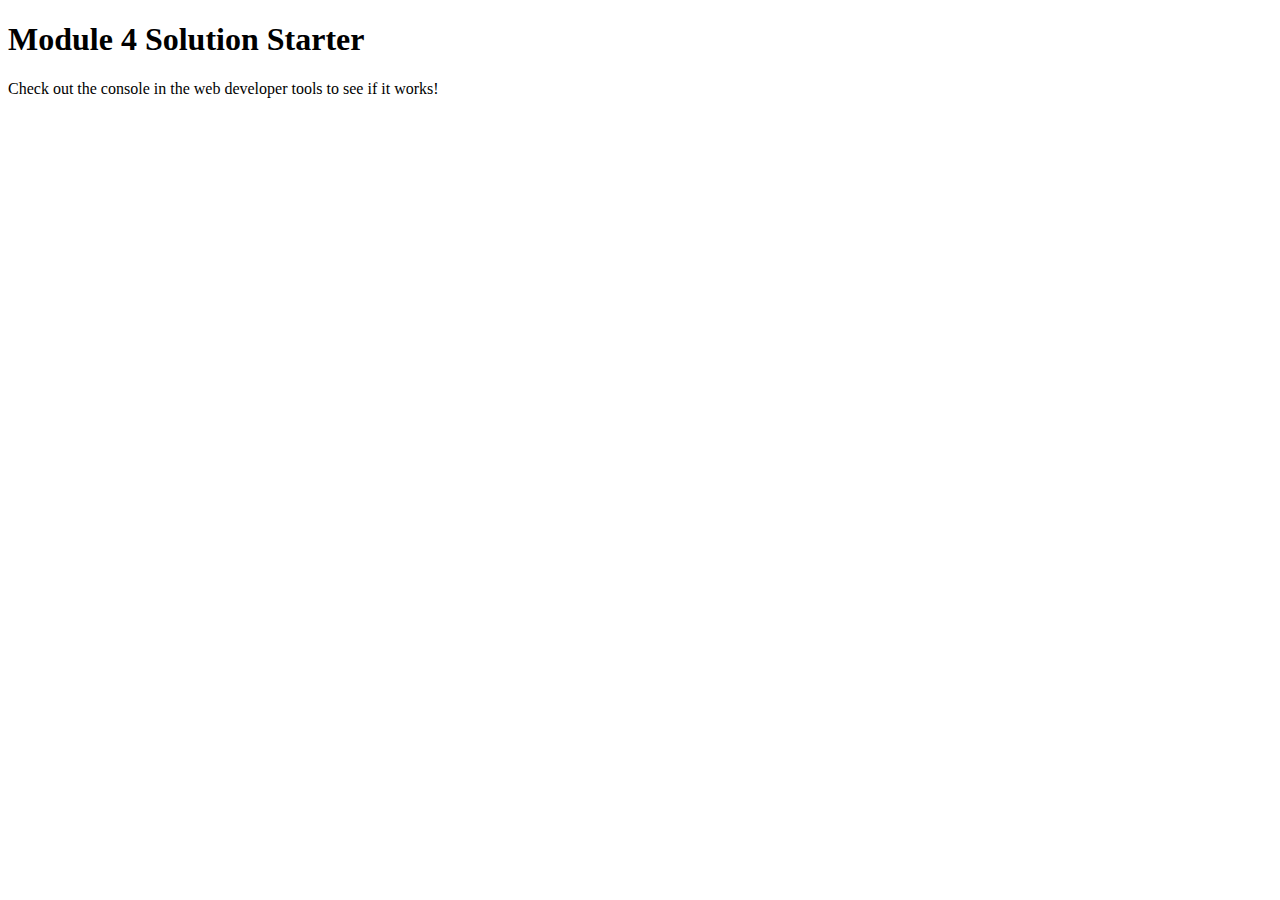
<file: mod4_solution/index.html>
<!DOCTYPE html>
<html>
<head>
  <meta charset="utf-8">
  <title>Module 4 Solution Starter</title>
  <script src="SpeakHello.js"></script>
  <script src="SpeakGoodBye.js"></script>
  <script src="script.js"></script>
</head>
<body>
  <h1>Module 4 Solution Starter</h1>
  <p>Check out the console in the web developer tools to see if it works!</p>
</body>
</html>
</file>
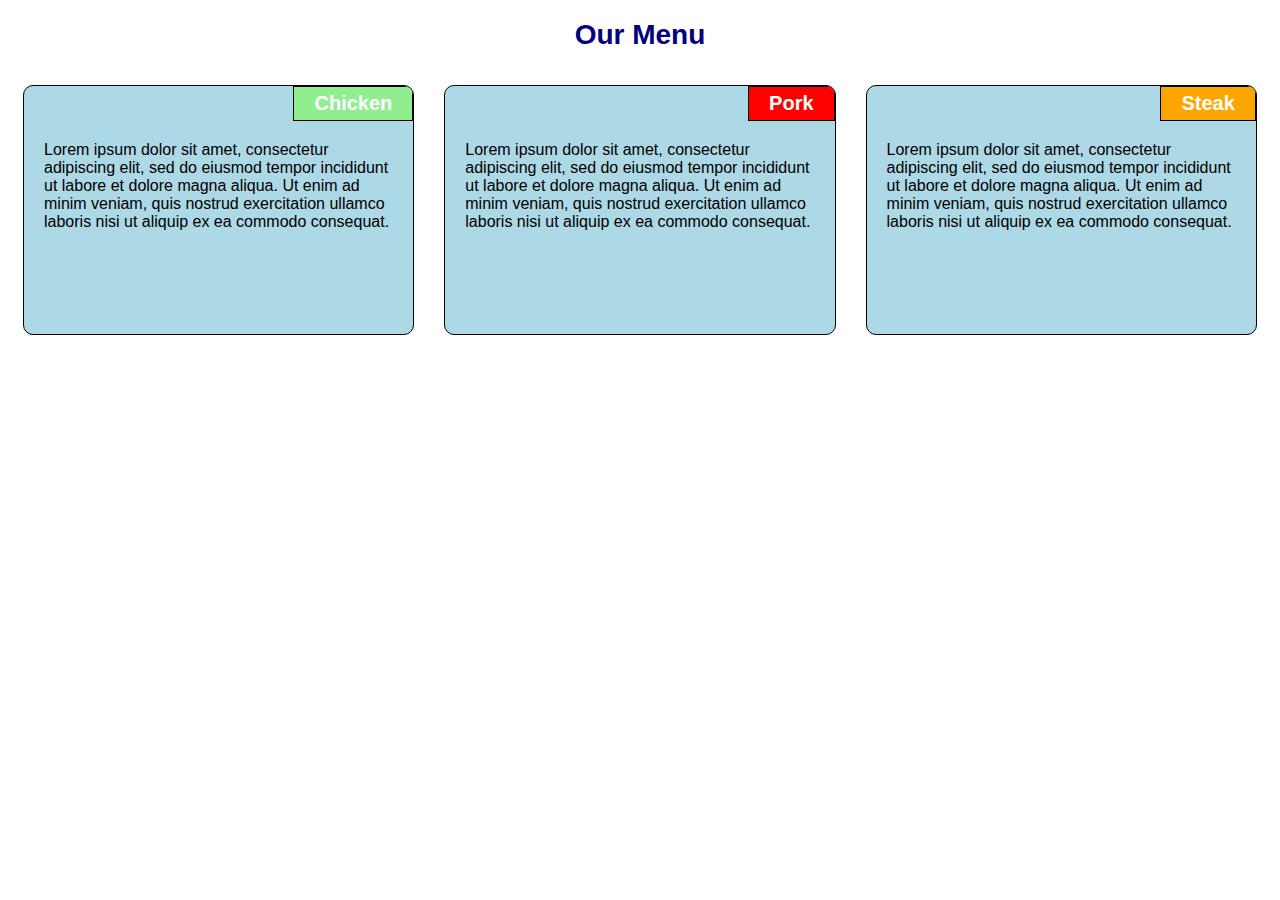
<file: module2-solution/index.html>
<!DOCTYPE html>
<html>

<head>
    <meta charset="utf-8" />
    <title>Module2 Assignment</title>
    <link rel="stylesheet" href="css\style.css"/>
    <meta name="viewport" content="width=device-width, initial-scale=1.0">
</head>

<body>
    <h1>Our Menu</h1>

    <div class="col-lg-4 col-md-6 col-sm-12">
        <section>
            <h2 id="chicken">Chicken</h2>
            <p>
                Lorem ipsum dolor sit amet, consectetur adipiscing elit, sed do eiusmod tempor incididunt ut labore et dolore magna aliqua. Ut enim ad minim veniam, quis nostrud exercitation ullamco laboris nisi ut aliquip ex ea commodo consequat.
            </p>
        </section>
    </div>

    <div class="col-lg-4 col-md-6 col-sm-12">
        <section>
            <h2 id="pork">Pork</h2>
            <p>
               Lorem ipsum dolor sit amet, consectetur adipiscing elit, sed do eiusmod tempor incididunt ut labore et dolore magna aliqua. Ut enim ad minim veniam, quis nostrud exercitation ullamco laboris nisi ut aliquip ex ea commodo consequat. 
            </p>
        </section>
    </div>

    <div class="col-lg-4 col-md-12 col-sm-12">
        <section>
            <h2 id="steak">Steak</h2>
            <p>
                 Lorem ipsum dolor sit amet, consectetur adipiscing elit, sed do eiusmod tempor incididunt ut labore et dolore magna aliqua. Ut enim ad minim veniam, quis nostrud exercitation ullamco laboris nisi ut aliquip ex ea commodo consequat.
             </p>
        </section>
    </div>
</body>

</html>
</file>
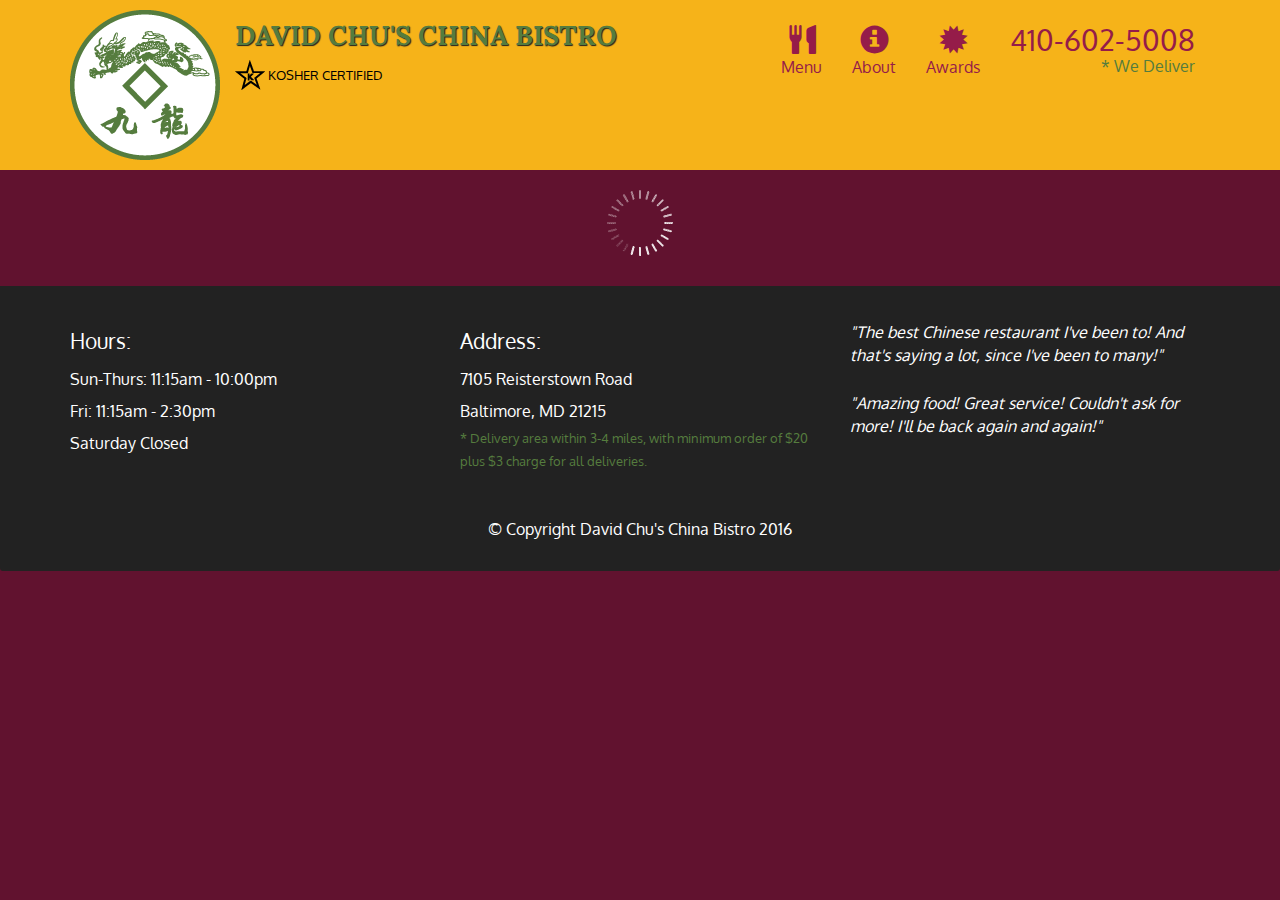
<file: module5_solution/index.html>
<!doctype html>
<html lang="en">
  <head>
    <meta charset="utf-8">
    <meta http-equiv="X-UA-Compatible" content="IE=edge">
    <meta name="viewport" content="width=device-width, initial-scale=1">
    <title>David Chu's China Bistro</title>
    <link rel="stylesheet" href="css/bootstrap.min.css">
    <link rel="stylesheet" href="css/styles.css">
    <link href='https://fonts.googleapis.com/css?family=Oxygen:400,300,700' rel='stylesheet' type='text/css'>
    <link href='https://fonts.googleapis.com/css?family=Lora' rel='stylesheet' type='text/css'>
  </head>
<body>
  <header>
    <nav id="header-nav" class="navbar navbar-default">
      <div class="container">
        <div class="navbar-header">
          <a href="index.html" class="pull-left visible-md visible-lg">
            <div id="logo-img" alt="Logo image"></div>
          </a>

          <div class="navbar-brand">
            <a href="index.html"><h1>David Chu's China Bistro</h1></a>
            <p>
              <img src="images/star-k-logo.png" alt="Kosher certification">
              <span>Kosher Certified</span>
            </p>
          </div>

          <button id="navbarToggle" type="button" class="navbar-toggle collapsed" data-toggle="collapse" data-target="#collapsable-nav" aria-expanded="false">
            <span class="sr-only">Toggle navigation</span>
            <span class="icon-bar"></span>
            <span class="icon-bar"></span>
            <span class="icon-bar"></span>
          </button>
        </div>
        
        <div id="collapsable-nav" class="collapse navbar-collapse">
           <ul id="nav-list" class="nav navbar-nav navbar-right">
            <li id="navHomeButton" class="visible-xs active">
              <a href="index.html">
                <span class="glyphicon glyphicon-home"></span> Home</a>
            </li>
            <li id="navMenuButton">
              <a href="#" onclick="$dc.loadMenuCategories();">
                <span class="glyphicon glyphicon-cutlery"></span><br class="hidden-xs"> Menu</a>
            </li>
            <li>
              <a href="#">
                <span class="glyphicon glyphicon-info-sign"></span><br class="hidden-xs"> About</a>
            </li>
            <li>
              <a href="#">
                <span class="glyphicon glyphicon-certificate"></span><br class="hidden-xs"> Awards</a>
            </li>
            <li id="phone" class="hidden-xs">
              <a href="tel:410-602-5008">
                <span>410-602-5008</span></a><div>* We Deliver</div>
            </li>
          </ul><!-- #nav-list -->
        </div><!-- .collapse .navbar-collapse -->
      </div><!-- .container -->
    </nav><!-- #header-nav -->
  </header>

  <div id="call-btn" class="visible-xs">
    <a class="btn" href="tel:410-602-5008">
    <span class="glyphicon glyphicon-earphone"></span>
    410-602-5008
    </a>
  </div>
  <div id="xs-deliver" class="text-center visible-xs">* We Deliver</div>

  <div id="main-content" class="container"></div>

  <footer class="panel-footer">
    <div class="container">
      <div class="row">
        <section id="hours" class="col-sm-4">
          <span>Hours:</span><br>
          Sun-Thurs: 11:15am - 10:00pm<br>
          Fri: 11:15am - 2:30pm<br>
          Saturday Closed
          <hr class="visible-xs">
        </section>
        <section id="address" class="col-sm-4">
          <span>Address:</span><br>
          7105 Reisterstown Road<br>
          Baltimore, MD 21215
          <p>* Delivery area within 3-4 miles, with minimum order of $20 plus $3 charge for all deliveries.</p>
          <hr class="visible-xs">
        </section>
        <section id="testimonials" class="col-sm-4">
          <p>"The best Chinese restaurant I've been to! And that's saying a lot, since I've been to many!"</p>
          <p>"Amazing food! Great service! Couldn't ask for more! I'll be back again and again!"</p>
        </section>
      </div>
      <div class="text-center">&copy; Copyright David Chu's China Bistro 2016</div>
    </div>
  </footer>

  <!-- jQuery (Bootstrap JS plugins depend on it) -->
  <script src="js/jquery-2.1.4.min.js"></script>
  <script src="js/bootstrap.min.js"></script>
  <script src="js/ajax-utils.js"></script>
  <script src="js/script.js"></script>
</body>
</html>
</file>
<file: module5_solution/css/styles.css>
body {
  font-size: 16px;
  color: #fff;
  background-color: #61122f;
  font-family: 'Oxygen', sans-serif;
}

/** HEADER **/
#header-nav {
  background-color: #f6b319;
  border-radius: 0;
  border: 0;
}

#logo-img {
  background: url('../images/restaurant-logo_large.png') no-repeat;
  width: 150px;
  height: 150px;
  margin: 10px 15px 10px 0;
}

.navbar-brand {
  padding-top: 25px;
}
.navbar-brand h1 { /* Restaurant name */
  font-family: 'Lora', serif;
  color: #557c3e;
  font-size: 1.5em;
  text-transform: uppercase;
  font-weight: bold;
  text-shadow: 1px 1px 1px #222;
  margin-top: 0;
  margin-bottom: 0;
  line-height: .75;
}
.navbar-brand a:hover, .navbar-brand a:focus {
  text-decoration: none;
}
.navbar-brand p { /* Kosher cert */
  color: #000;
  text-transform: uppercase;
  font-size: .7em;
  margin-top: 15px;
}
.navbar-brand p span { /* Star-K */
  vertical-align: middle;
}

#nav-list {
  margin-top: 10px;
}
#nav-list a {
  color: #951C49;
  text-align: center;
}
#nav-list a:hover {
  background: #E7E7E7;
}
#nav-list a span {
  font-size: 1.8em;
}

#phone {
  margin-top: 5px;
}
#phone a { /* Phone number */
  text-align: right;
  padding-bottom: 0;
}
#phone div { /* We Deliver */
  color: #557c3e;
  text-align: right;
  padding-right: 15px;
}

.navbar-header button.navbar-toggle, .navbar-header .icon-bar {
  border: 1px solid #61122f;
}
.navbar-header button.navbar-toggle {
  clear: both;
  margin-top: -30px;
}
/* END HEADER */

/* FOOTER */
.panel-footer {
  margin-top: 30px;
  padding-top: 35px;
  padding-bottom: 30px;
  background-color: #222;
  border-top: 0;
}
.panel-footer div.row {
  margin-bottom: 35px;
}
#hours, #address {
  line-height: 2;
}
#hours > span, #address > span {
  font-size: 1.3em;
}
#address p {
  color: #557c3e;
  font-size: .8em;
  line-height: 1.8;
}
#testimonials {
  font-style: italic;
}
#testimonials p:nth-child(2) {
  margin-top: 25px;
}
/* END FOOTER */



/* HOME PAGE */
.container .jumbotron {
  box-shadow: 0 0 50px #3F0C1F;
  border: 2px solid #3F0C1F;
}

#menu-tile, #specials-tile, #map-tile {
  height: 250px;
  width: 100%;
  margin-bottom: 15px;
  position: relative;
  border: 2px solid #3F0C1F;
  overflow: hidden;
}
#menu-tile:hover, #specials-tile:hover, #map-tile:hover {
  box-shadow: 0 1px 5px 1px #cccccc;
}
#menu-tile {
  background: url('../images/menu-tile.jpg') no-repeat;
  background-position: center;
}
#specials-tile {
  background: url('../images/specials-tile.jpg') no-repeat;
  background-position: center;
}
#menu-tile span, #specials-tile span, #map-tile span {
  position: absolute;
  bottom: 0;
  right: 0;
  width: 100%;
  text-align: center;
  font-size: 1.6em;
  text-transform: uppercase;
  background-color: #000;
  color: #fff;
  opacity: .8;
}
/* END HOME PAGE */

/* MENU CATEGORIES PAGE */
.category-tile { 
  position: relative;
  border: 2px solid #3F0C1F;
  overflow: hidden;
  width: 200px;
  height: 200px;
  margin: 0 auto 15px;
}
.category-tile span {
  position: absolute;
  bottom: 0;
  right: 0;
  width: 100%;
  text-align: center;
  font-size: 1.2em;
  text-transform: uppercase;
  background-color: #000;
  color: #fff;
  opacity: .8;
}
.category-tile:hover {
  box-shadow: 0 1px 5px 1px #cccccc;
}

#menu-categories-title + div {
  margin-bottom: 50px;
}
/* END MENU CATEGORIES PAGE */

/* SINGLE CATEGORY PAGE */
.menu-item-tile {
  margin-bottom: 25px;
}
.menu-item-tile hr {
  width: 80%;
}
.menu-item-tile .menu-item-price {
  font-size: 1.1em;
  text-align: right;
  margin-top: -15px;
  margin-right: -15px;
}
.menu-item-tile .menu-item-price span {
  font-size: .6em;
}
.menu-item-photo {
  position: relative;
  border: 2px solid #3F0C1F; 
  overflow: hidden;
  padding: 0;
  margin-right: -15px;
  margin-left: auto;
  margin-bottom: 20px;
  max-width: 250px;
}
.menu-item-photo div {
  position: absolute;
  bottom: 0;
  right: 0;
  width: 80px;
  background-color: #557c3e;
  text-align: center;
}
.menu-item-description {
  padding-right: 30px;
}
h3.menu-item-title {
  margin: 0 0 10px;
}
.menu-item-details {
  font-size: .9em;
  font-style: italic;
}
/* END SINGLE CATEGORY PAGE */


/********** Large devices only **********/
@media (min-width: 1200px) {
  .container .jumbotron {
    background: url('../images/jumbotron_1200.jpg') no-repeat;
    height: 675px;
  }
}

/********** Medium devices only **********/
@media (min-width: 992px) and (max-width: 1199px) {
  /* Header */
  #logo-img {
    background: url('../images/restaurant-logo_medium.png') no-repeat;
    width: 100px;
    height: 100px;
    margin: 5px 5px 5px 0;
  }
  /* End Header */

  /* Home Page */
  .container .jumbotron {
    background: url('../images/jumbotron_992.jpg') no-repeat;
    height: 558px;
  }
  /* End Home Page */
}

/********** Small devices only **********/
@media (min-width: 768px) and (max-width: 991px) {
  /* Home Page */
  .container .jumbotron {
    background: url('../images/jumbotron_768.jpg') no-repeat;
    height: 432px;
  }
  /* End Home Page */
}

/********** Extra small devices only **********/
@media (max-width: 767px) {
  /* Header */
  .navbar-brand {
    padding-top: 10px;
    height: 80px;
  }
  .navbar-brand h1 { /* Restaurant name */
    padding-top: 10px;
    font-size: 5vw; /* 1vw = 1% of viewport width */
  }
  .navbar-brand p { /* Kosher cert */
    font-size: .6em;
    margin-top: 12px;
  }
  .navbar-brand p img { /* Star-K */
    height: 20px;
  }

  #collapsable-nav a { /* Collapsed nav menu text */
    font-size: 1.2em;
  }
  #collapsable-nav a span { /* Collapsed nav menu glyph */
    font-size: 1em;
    margin-right: 5px;
  }

  #call-btn > a {
    font-size: 1.5em;
    display: block;
    margin: 0 20px;
    padding: 10px;
    border: 2px solid #fff;
    background-color: #f6b319;
    color: #951c49;
  }
  #xs-deliver {
    margin-top: 5px;
    font-size: .7em;
    letter-spacing: .1em;
    text-transform: uppercase;
  }
  /* End Header */

  /* Footer */
  .panel-footer section {
    margin-bottom: 30px;
    text-align: center;
  }
  .panel-footer section:nth-child(3) {
    margin-bottom: 0; /* margin already exists on the whole row */
  }
  .panel-footer section hr {
    width: 50%;
  }
  /* End Footer */

  /* Home Page */
  .container .jumbotron {
    margin-top: 30px;
    padding: 0;
  }
  #menu-tile, #specials-tile {
    width: 360px;
    margin: 0 auto 15px;
  }

  .menu-item-photo {
    margin-right: auto;
  }
  .menu-item-tile .menu-item-price {
    text-align: center;
  }
  .menu-item-description {
    text-align: center;;
  }
}


/********** Super extra small devices Only :-) (e.g., iPhone 4) **********/
@media (max-width: 479px) {
  /* Header */
  .navbar-brand h1 { /* Restaurant name */
    padding-top: 5px;
    font-size: 6vw;
  }
  /* End Header */
  
  /* Home page */
  #menu-tile, #specials-tile {
    width: 280px;
    margin: 0 auto 15px;
  }

  .col-xxs-12 {
    position: relative;
    min-height: 1px;
    padding-right: 15px;
    padding-left: 15px;
    float: left;
    width: 100%;
  }
}
</file>
